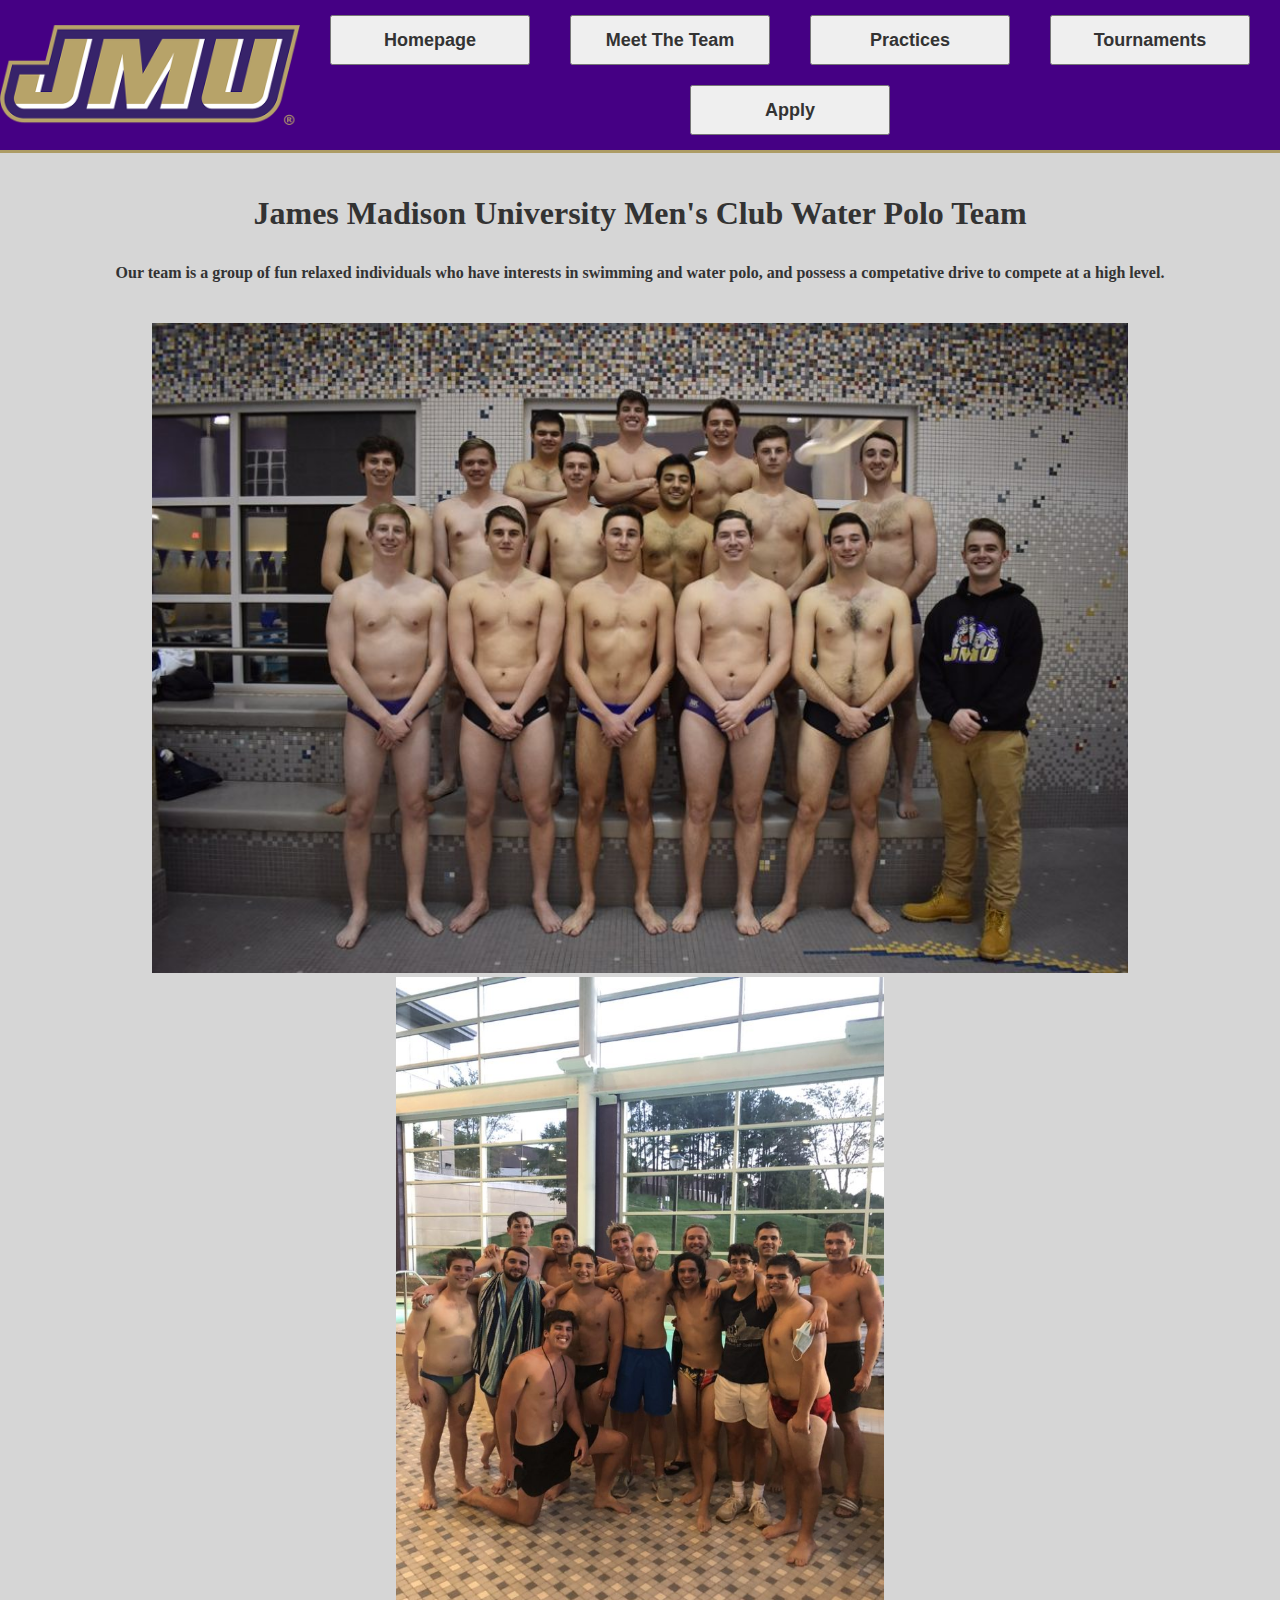
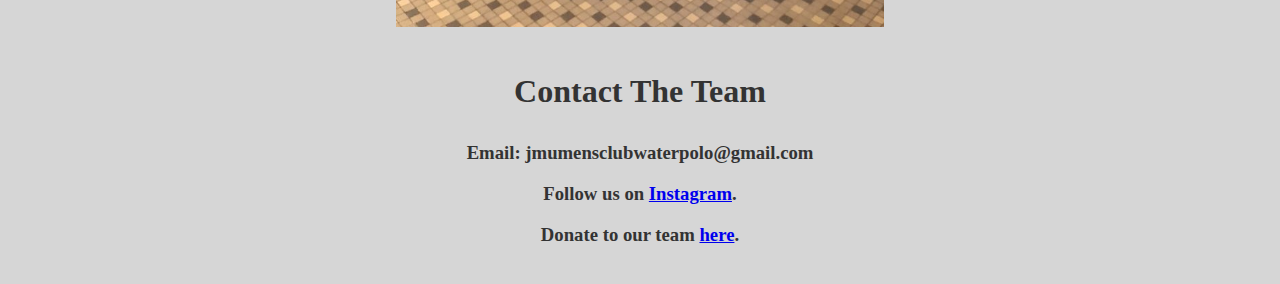
<file: index.html>
<!DOCTYPE html>
<html lang="en">

<head>
    <meta charset="UTF-8">
    <meta http-equiv="X-UA-Compatible" content="IE=edge">
    <meta name="viewpoint" content="width=device-width, intial-scale=1.0">
    <link rel="icon" href="images/icon.png">
    <link rel="stylesheet" href="css/stylesheet.css">
    <title>JMU Men's Club Water Polo Team</title>
</head>

<body>
    <header>
        <div class="Header-logo">
            <img src="images/JMU.png" alt="JMU-logo">
        </div>
        <nav class="Header-links">
            <a href="index.html">
                <button class="header-link">Homepage</button>
            </a>
            <a href="team.html">
                <button class="header-link">Meet The Team</button>
            </a>
            <a href="practices.html">
                <button class="header-link">Practices</button>
            </a>
            <a href="tournaments.html">
                <button class="header-link">Tournaments</button>
            </a>
            <a href="contact.html">
                <button class="header-link">Apply</button>
            </a>
        </nav>
    </header>
    <div class="text-box">
        <h1>
            <p>James Madison University Men's Club Water Polo Team</p>
        </h1>
        <h4>
            <p>Our team is a group of fun relaxed individuals who have interests in swimming and water polo, and possess
                a
                competative drive to compete at a high level.
            <p>
        </h4>
    </div>
    <img src="images/the-team.png" alt="front-page-team-picture" height="650">
    <img src="images/first_tournament.png" alt="front-page-team-picture-2" height="650">
    <footer>
        <div class="text-box">
            <h1>
                <p>Contact The Team</p>
            </h1>
            <h3>
                <p>Email: jmumensclubwaterpolo@gmail.com</p>
            </h3>
            <h3>
                <p>Follow us on <a href="https://www.instagram.com/jmu_clubwopo/">Instagram</a>.</p>
            </h3>
            <h3>
                <p>Donate to our team <a
                        href="https://securelb.imodules.com/s/1591/19give/interior.aspx?sid=1591&gid=2&pgid=510&cid=1526&bledit=1&appealcode=70625&dids=307">here</a>.
                </p>
            </h3>
        </div>
    </footer>



</body>

</html>
</file>
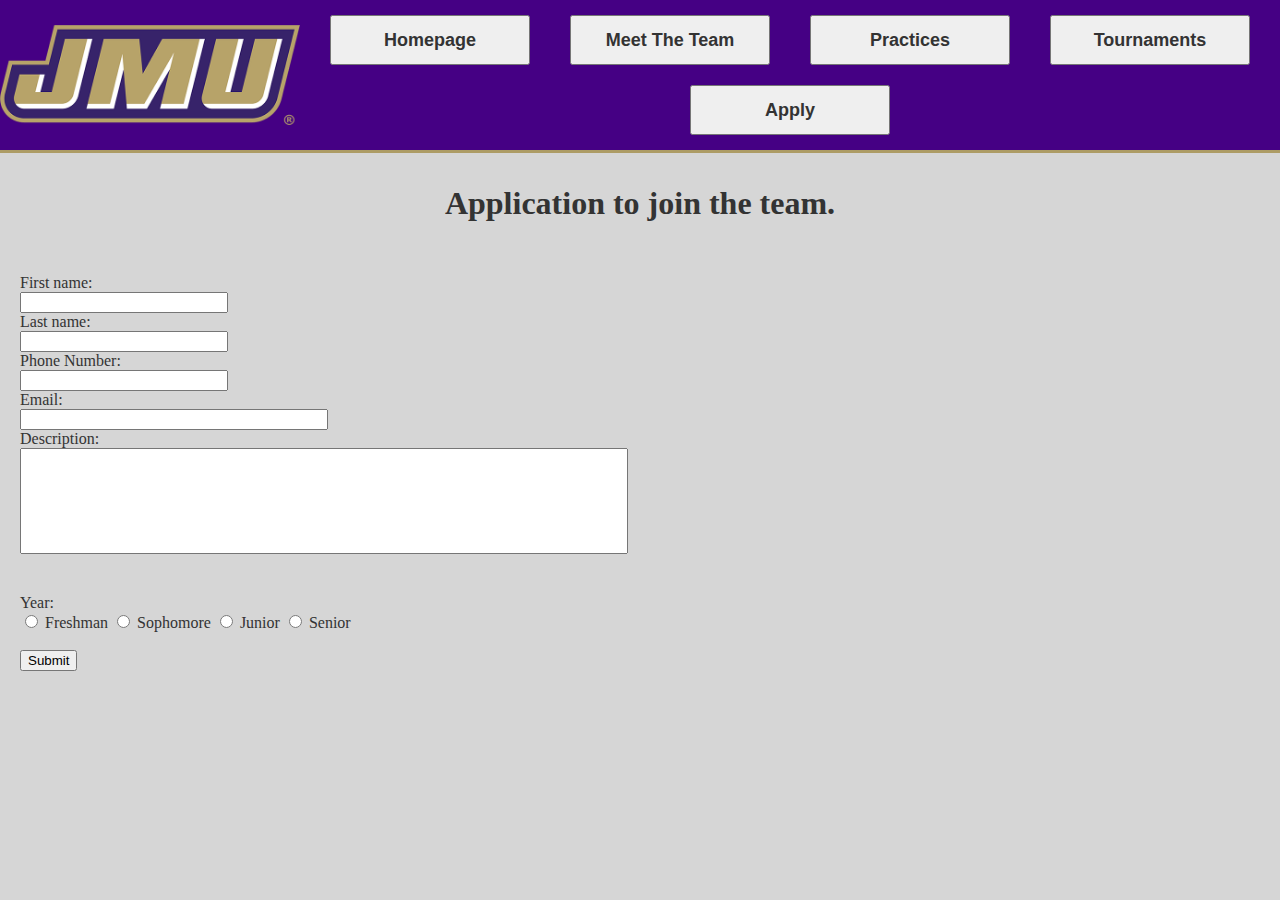
<file: contact.html>
<!DOCTYPE html>
<html lang="en">

<head>
    <meta charset="UTF-8">
    <meta http-equiv="X-UA-Compatible" content="IE=edge">
    <meta name="viewpoint" content="width=device-width, intial-scale=1.0">
    <link rel="icon" href="images/icon.png">
    <link rel="stylesheet" href="css/stylesheet.css">
    <link rel="stylesheet" href="css/contact.css">
    <title>JMU Men's Club Water Polo Team</title>
</head>

<body>
    <header>
        <div class="Header-logo">
            <img src="images/JMU.png" alt="JMU-logo">
        </div>
        <nav class="Header-links">
            <a href="index.html">
                <button class="header-link">Homepage</button>
            </a>
            <a href="team.html">
                <button class="header-link">Meet The Team</button>
            </a>
            <a href="practices.html">
                <button class="header-link">Practices</button>
            </a>
            <a href="tournaments.html">
                <button class="header-link">Tournaments</button>
            </a>
            <a href="contact.html">
                <button class="header-link">Apply</button>
            </a>
        </nav>
    </header>
    <h1>
        <p>Application to join the team.</p>
    </h1>
    <form class="fill-out">
        <label for="fname">First name:</label><br>
        <input type="text" id="fname" name="fname" value=""><br>
        <label for="lname">Last name:</label><br>
        <input type="text" id="lname" name="lname" value=""><br>
        <label for="Phone#">Phone Number:</label><br>
        <input type="text" id="Phone" name="Phone Number" value=""><br>
        <label for="email">Email:</label><br>
        <input type="text" id="email" name="email" value=""><br>
        <label for="desc">Description:</label><br>
        <input type="text" id="description" name="description" value=""><br>
    </form>
    <form class="select">
        <label for="year">Year:</label><br>
        <input type="radio" id="freshman" name="year" value="freshman">
        <label for="freshman">Freshman</label>
        <input type="radio" id="sophomore" name="year" value="sophomore">
        <label for="sophomore">Sophomore</label>
        <input type="radio" id="junior" name="year" value="junior ">
        <label for="junior">Junior</label>
        <input type="radio" id="senior" name="year" value="senior">
        <label for="senior">Senior</label><br><br>
        <input type="submit" value="Submit">
    </form>



</body>
</file>
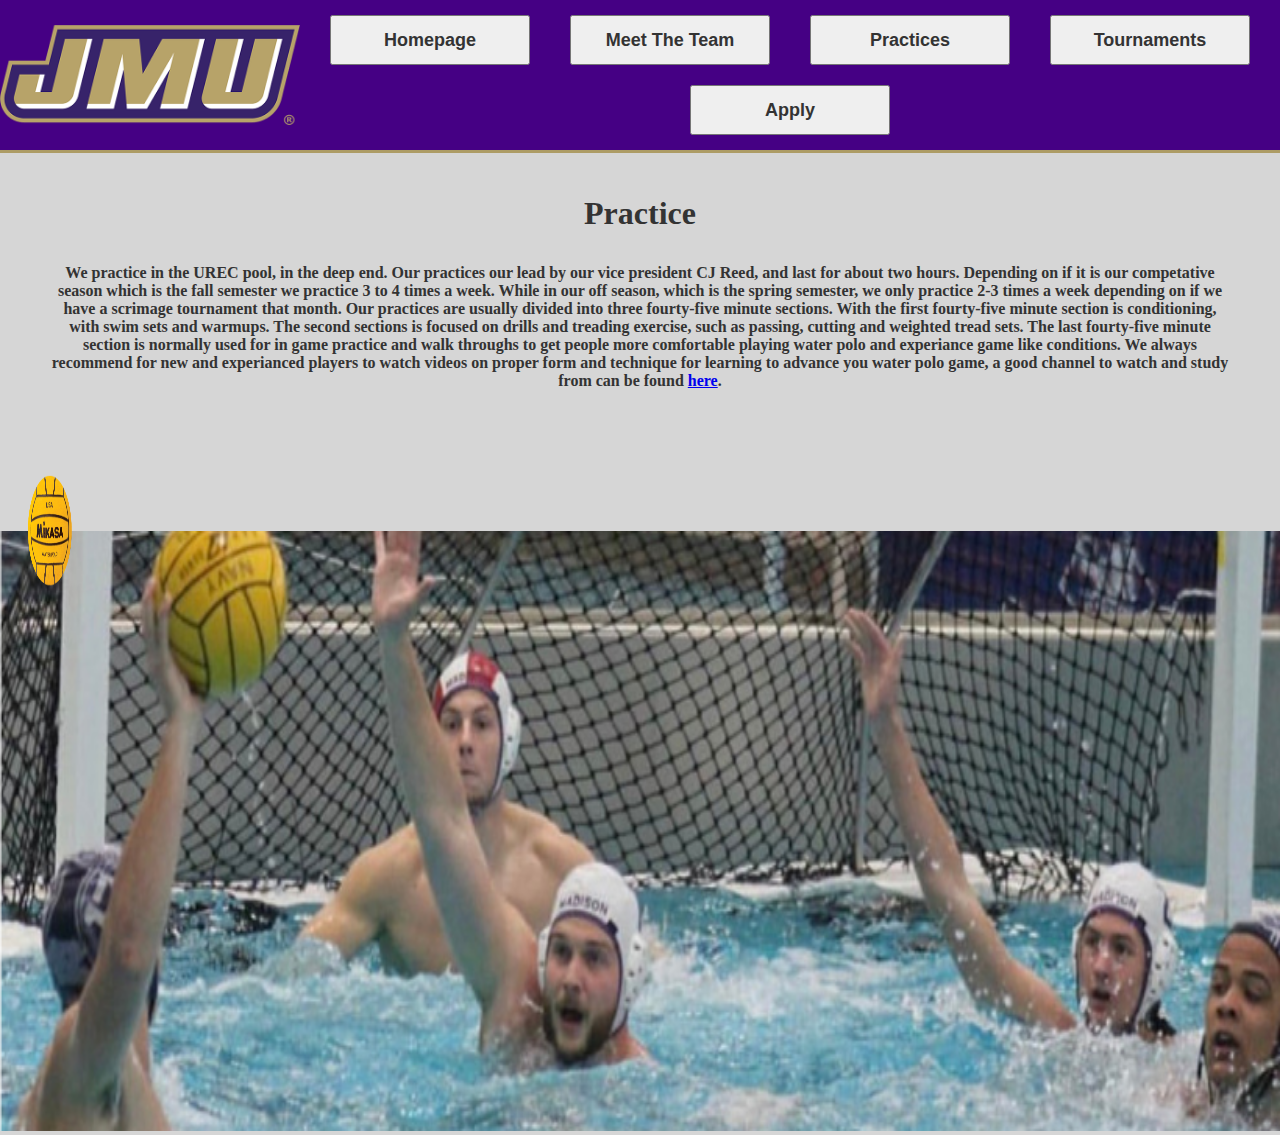
<file: practices.html>
<!DOCTYPE html>
<html lang="en">

<head>
    <meta charset="UTF-8">
    <meta http-equiv="X-UA-Compatible" content="IE=edge">
    <meta name="viewpoint" content="width=device-width, intial-scale=1.0">
    <link rel="icon" href="images/icon.png">
    <link rel="stylesheet" href="css/stylesheet.css">
    <title>JMU Men's Club Water Polo Team</title>
</head>

<body>
    <header>
        <div class="Header-logo">
            <img src="images/JMU.png" alt="JMU-logo">
        </div>
        <nav class="Header-links">
            <a href="index.html">
                <button class="header-link">Homepage</button>
            </a>
            <a href="team.html">
                <button class="header-link">Meet The Team</button>
            </a>
            <a href="practices.html">
                <button class="header-link">Practices</button>
            </a>
            <a href="tournaments.html">
                <button class="header-link">Tournaments</button>
            </a>
            <a href="contact.html">
                <button class="header-link">Apply</button>
            </a>
        </nav>
    </header>
    <div class="text-box">
        <h1>
            <p>Practice</p>
        </h1>
        <h4>
            <p> We practice in the UREC pool, in the deep end. Our practices our lead by our vice president CJ Reed, and
                last
                for about two hours.
                Depending on if it is our competative season which is the fall semester we practice 3 to 4 times a week.
                While
                in our off season, which is the spring semester,
                we only practice 2-3 times a week depending on if we have a scrimage tournament that month. Our
                practices
                are
                usually divided into three fourty-five minute sections.
                With the first fourty-five minute section is conditioning, with swim sets and warmups. The second
                sections
                is
                focused on drills and treading exercise, such as passing, cutting and
                weighted tread sets. The last fourty-five minute section is normally used for in game practice and walk
                throughs
                to get people more comfortable playing water polo and experiance
                game like conditions. We always recommend for new and experianced players to watch videos on proper form
                and
                technique for learning to advance you water polo game, a good channel
                to watch and study from can be found <a href="https://www.youtube.com/user/shaquatics">here</a>.</p>
        </h4>
    </div>
    <div class="animation">
        <img src="images/icon.png" id="ball-animation" alt="ball-animation" height="300">
    </div>
    <div>
        <img src="images/menswaterpolo.png" alt="team-playing-defense-at-game" height="600">
    </div>




</body>
</file>
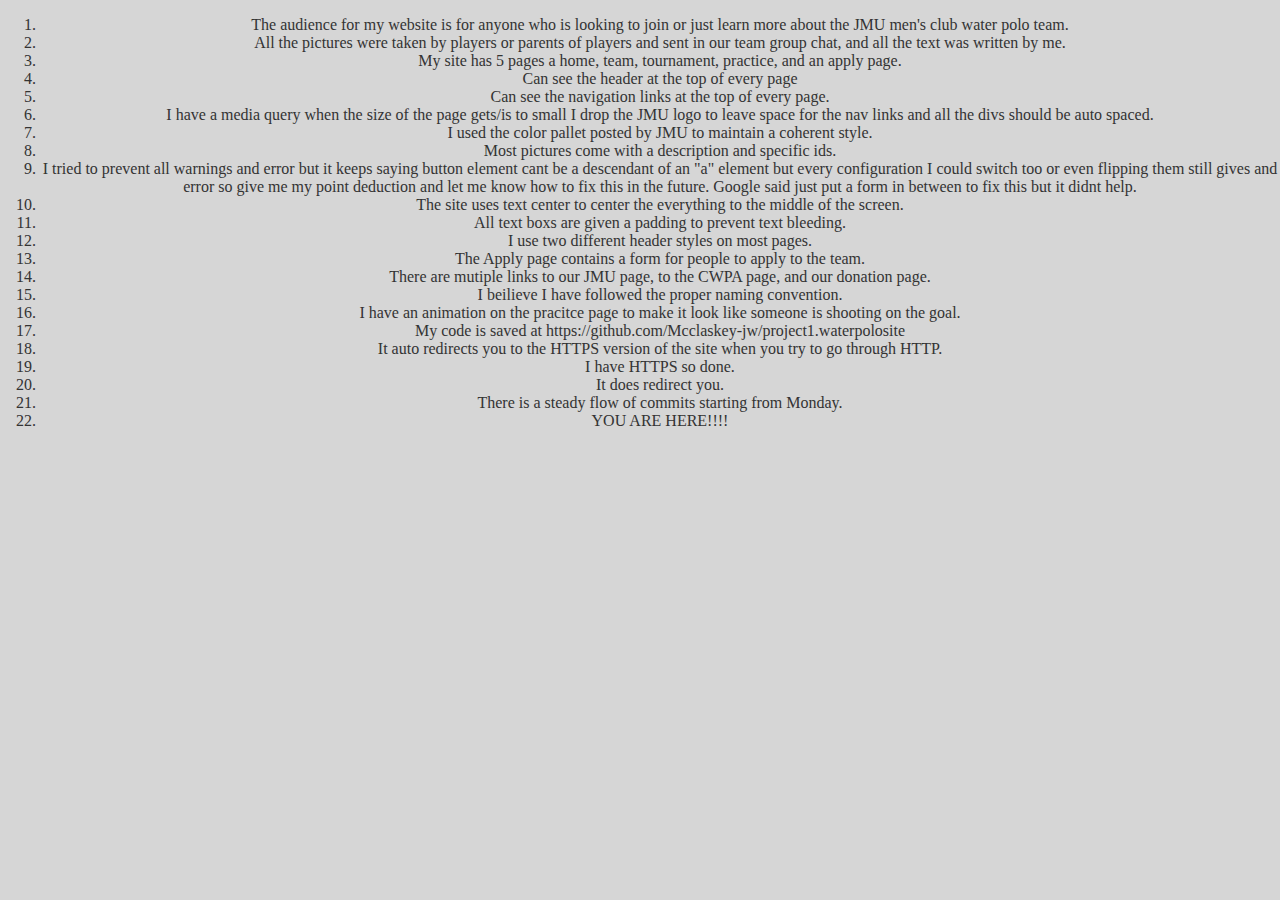
<file: report.html>
<!DOCTYPE html>
<html lang="en">

<head>
    <meta charset="UTF-8">
    <meta http-equiv="X-UA-Compatible" content="IE=edge">
    <meta name="viewpoint" content="width=device-width, intial-scale=1.0">
    <link rel="icon" href="images/icon.png">
    <link rel="stylesheet" href="css/stylesheet.css">
    <title>JMU Men's Club Water Polo Team</title>
</head>

<body>
    <ol>
        <li>The audience for my website is for anyone who is looking to join or just learn more about the JMU men's club
            water polo team.</li>
        <li>All the pictures were taken by players or parents of players and sent in our team group chat, and all the
            text was written by me.</li>
        <li>My site has 5 pages a home, team, tournament, practice, and an apply page.</li>
        <li>Can see the header at the top of every page</li>
        <li>Can see the navigation links at the top of every page.</li>
        <li>I have a media query when the size of the page gets/is to small I drop the JMU logo to leave space for the
            nav links and all the divs should be auto spaced.</li>
        <li>I used the color pallet posted by JMU to maintain a coherent style.</li>
        <li>Most pictures come with a description and specific ids.</li>
        <li>I tried to prevent all warnings and error but it keeps saying button element cant be a descendant of an "a"
            element but every configuration I could switch too or even flipping them still gives and error so give me my
            point deduction and let me know how to fix this in the future. Google said just put a form in between to fix
            this but it didnt help.</li>
        <li>The site uses text center to center the everything to the middle of the screen.</li>
        <li>All text boxs are given a padding to prevent text bleeding.</li>
        <li>I use two different header styles on most pages.</li>
        <li>The Apply page contains a form for people to apply to the team.</li>
        <li>There are mutiple links to our JMU page, to the CWPA page, and our donation page.</li>
        <li>I beilieve I have followed the proper naming convention.</li>
        <li>I have an animation on the pracitce page to make it look like someone is shooting on the goal.</li>
        <li>My code is saved at https://github.com/Mcclaskey-jw/project1.waterpolosite</li>
        <li>It auto redirects you to the HTTPS version of the site when you try to go through HTTP.</li>
        <li>I have HTTPS so done.</li>
        <li>It does redirect you.</li>
        <li>There is a steady flow of commits starting from Monday.</li>
        <li>YOU ARE HERE!!!!</li>
    </ol>
</body>
</file>
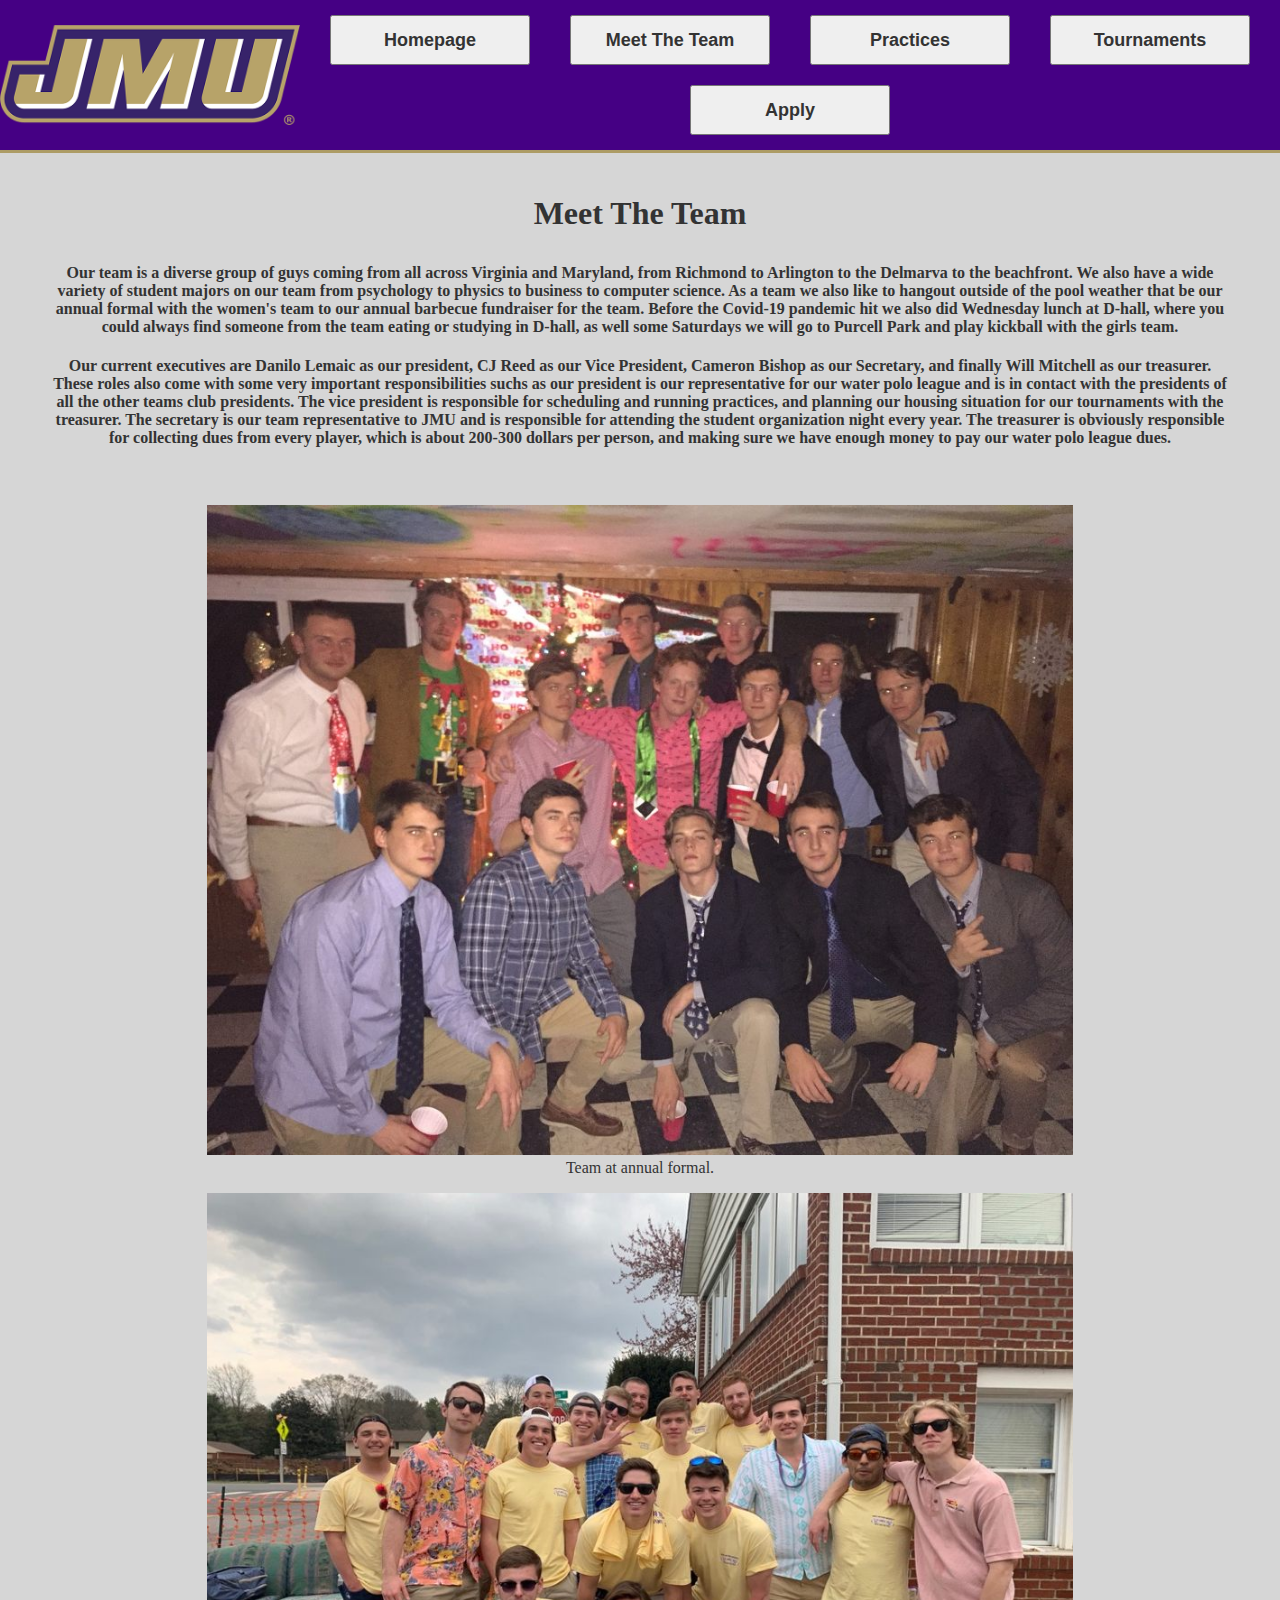
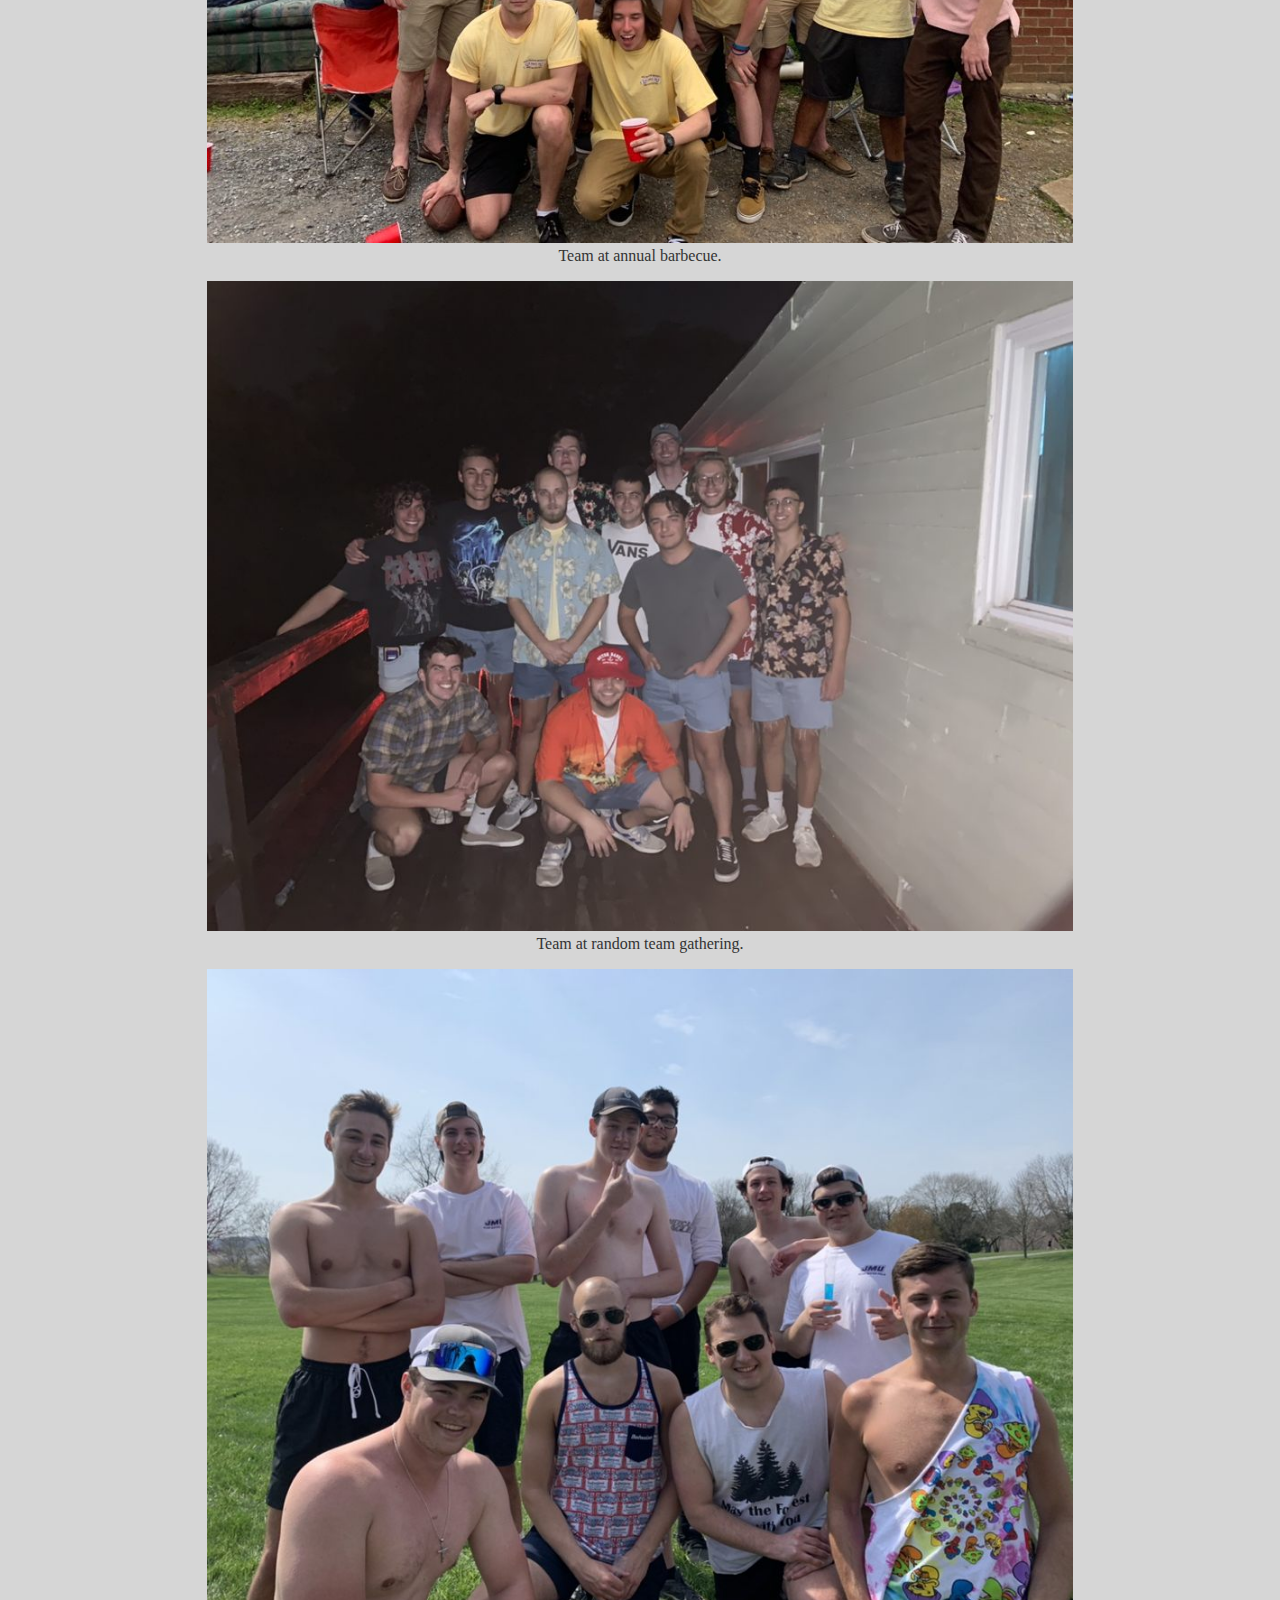
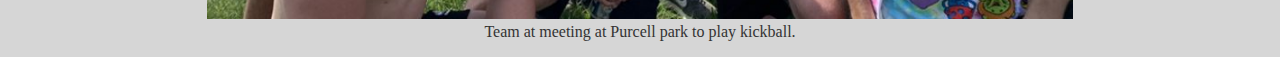
<file: team.html>
<!DOCTYPE html>
<html lang="en">

<head>
    <meta charset="UTF-8">
    <meta http-equiv="X-UA-Compatible" content="IE=edge">
    <meta name="viewpoint" content="width=device-width, intial-scale=1.0">
    <link rel="icon" href="images/icon.png">
    <link rel="stylesheet" href="css/stylesheet.css">
    <title>JMU Men's Club Water Polo Team</title>
</head>

<body>
    <header>
        <div class="Header-logo">
            <img src="images/JMU.png" alt="JMU-logo">
        </div>
        <nav class="Header-links">
            <a href="index.html">
                <button class="header-link">Homepage</button>
            </a>
            <a href="team.html">
                <button class="header-link">Meet The Team</button>
            </a>
            <a href="practices.html">
                <button class="header-link">Practices</button>
            </a>
            <a href="tournaments.html">
                <button class="header-link">Tournaments</button>
            </a>
            <a href="contact.html">
                <button class="header-link">Apply</button>
            </a>
        </nav>
    </header>
    <div class="text-box">
        <h1>
            <p>Meet The Team</p>
        </h1>
        <h4>
            </p>Our team is a diverse group of guys coming from all across Virginia and Maryland, from Richmond to
            Arlington
            to the Delmarva to the beachfront.
            We also have a wide variety of student majors on our team from psychology to physics to business to computer
            science.
            As a team we also like to hangout outside of the pool weather that be our annual formal with the women's
            team to our annual barbecue fundraiser for the team.
            Before the Covid-19 pandemic hit we also did Wednesday lunch at D-hall, where you could always find someone
            from the team eating or studying in D-hall, as well
            some Saturdays we will go to Purcell Park and play kickball with the girls team.</p>
        </h4>
        <h4>
            <p>
                Our current executives are Danilo Lemaic as our president, CJ Reed as our Vice President, Cameron Bishop
                as
                our Secretary, and finally Will Mitchell as our treasurer.
                These roles also come with some very important responsibilities suchs as our president is our
                representative
                for our water polo league and is in contact with the presidents of all the other teams club presidents.
                The vice president is responsible for scheduling and running practices, and planning our housing
                situation
                for our tournaments with the treasurer.
                The secretary is our team representative to JMU and is responsible for attending the student
                organization
                night every year.
                The treasurer is obviously responsible for collecting dues from every player, which is about 200-300
                dollars
                per person, and making sure we have enough money to pay our water polo league dues.</p>
        </h4>
    </div>
    <figure><img src="images/foraml.png" alt="team-at-formal" height="650">
        <figcaption>Team at annual formal.</figcaption>
    </figure>
    <figure><img src="images/fundraiser.png" alt="team-at-fundraiser" height="650">
        <figcaption>Team at annual barbecue.</figcaption>
    </figure>
    <figure><img src="images/team_at_party.png" alt="team-at-random-party" height="650">
        <figcaption>Team at random team gathering.</figcaption>
    </figure>
    <figure><img src="images/staurday-kickball.png" alt="team-playing-kickball" height="650">
        <figcaption>Team at meeting at Purcell park to play kickball.</figcaption>
    </figure>







</body>
</file>
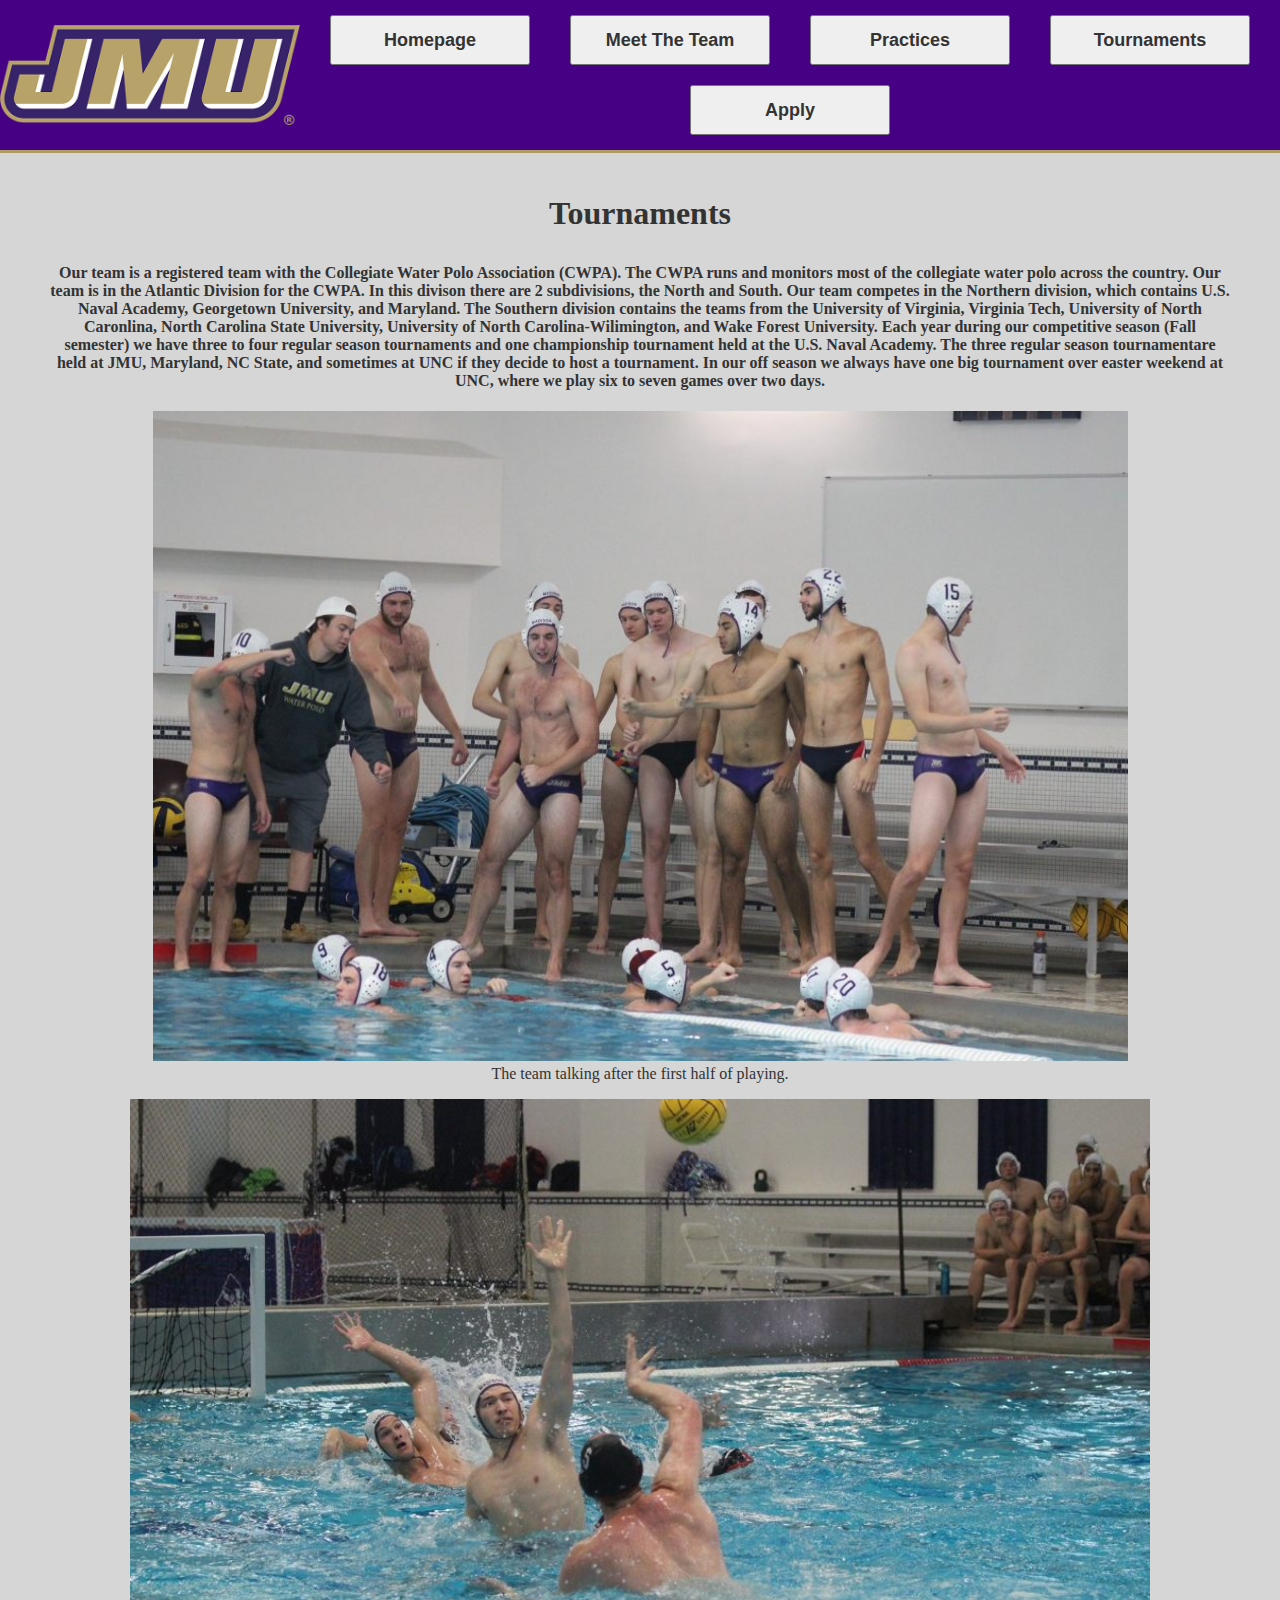
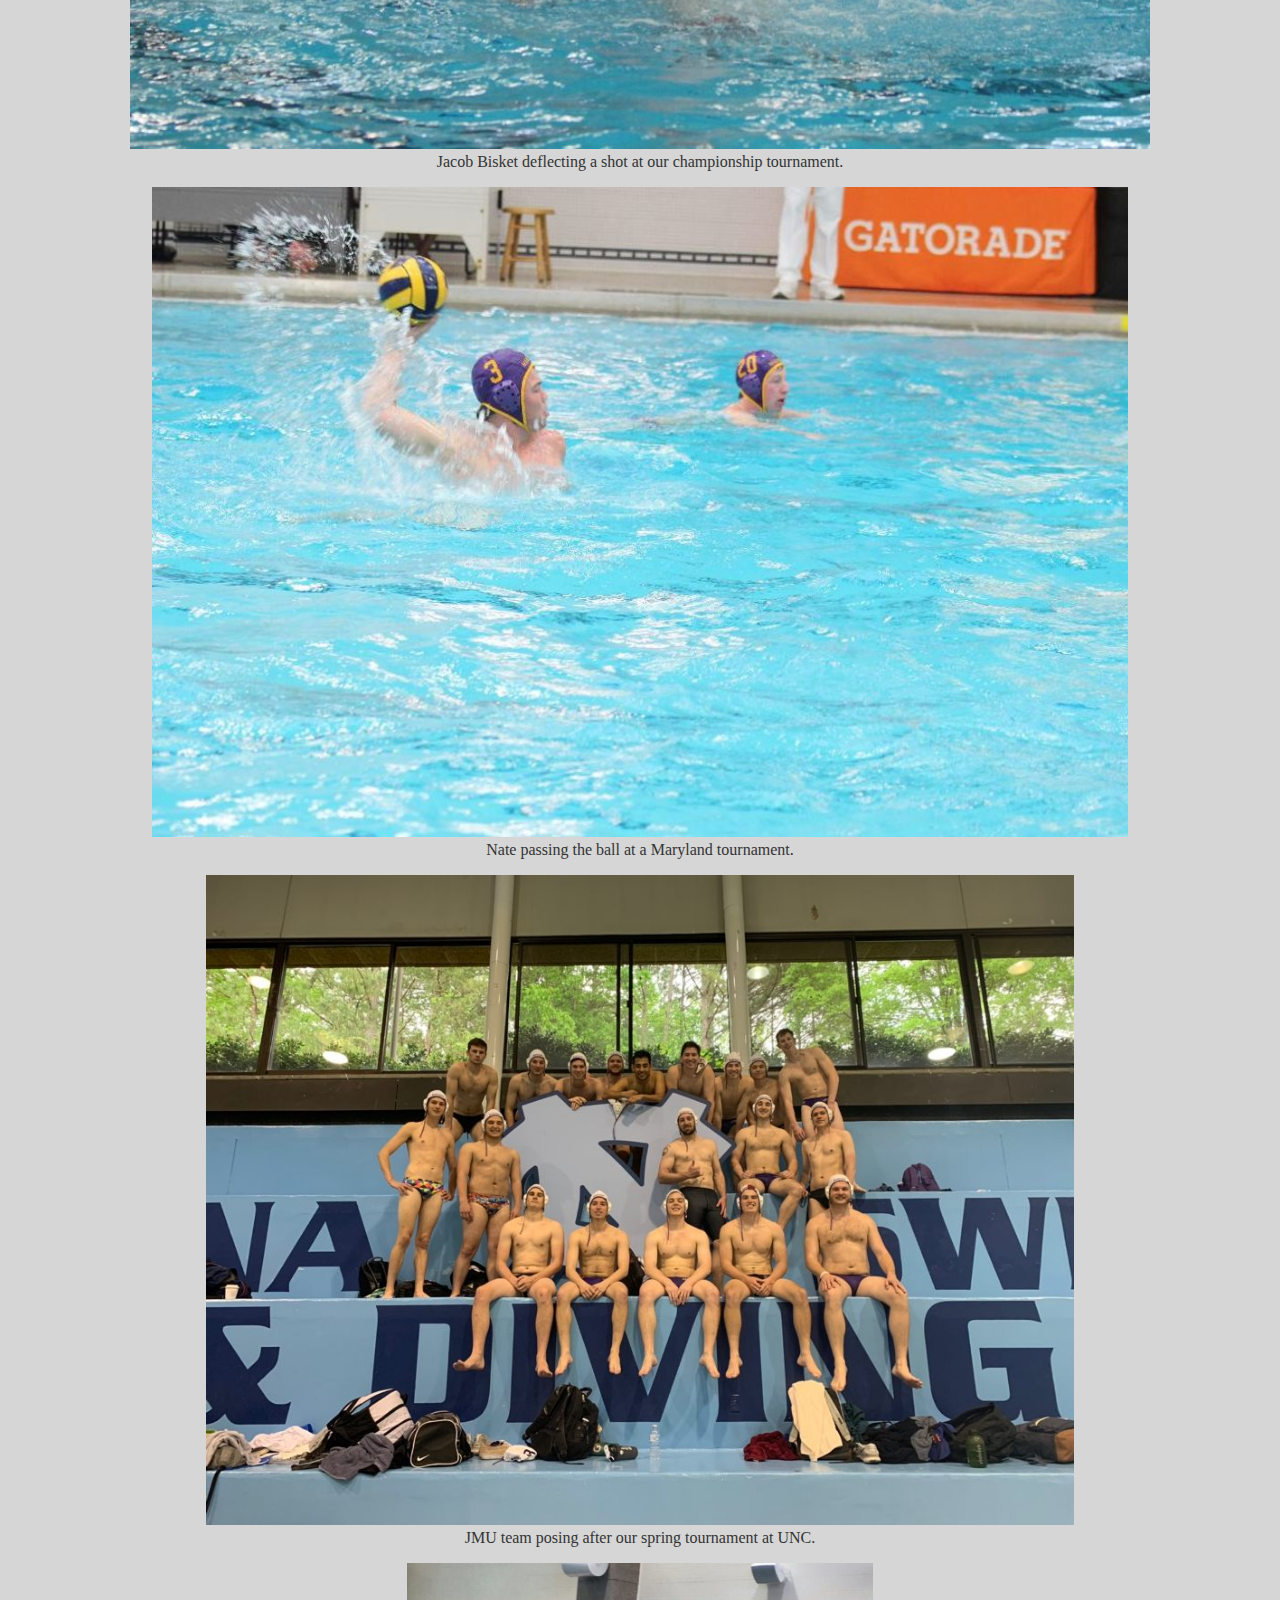
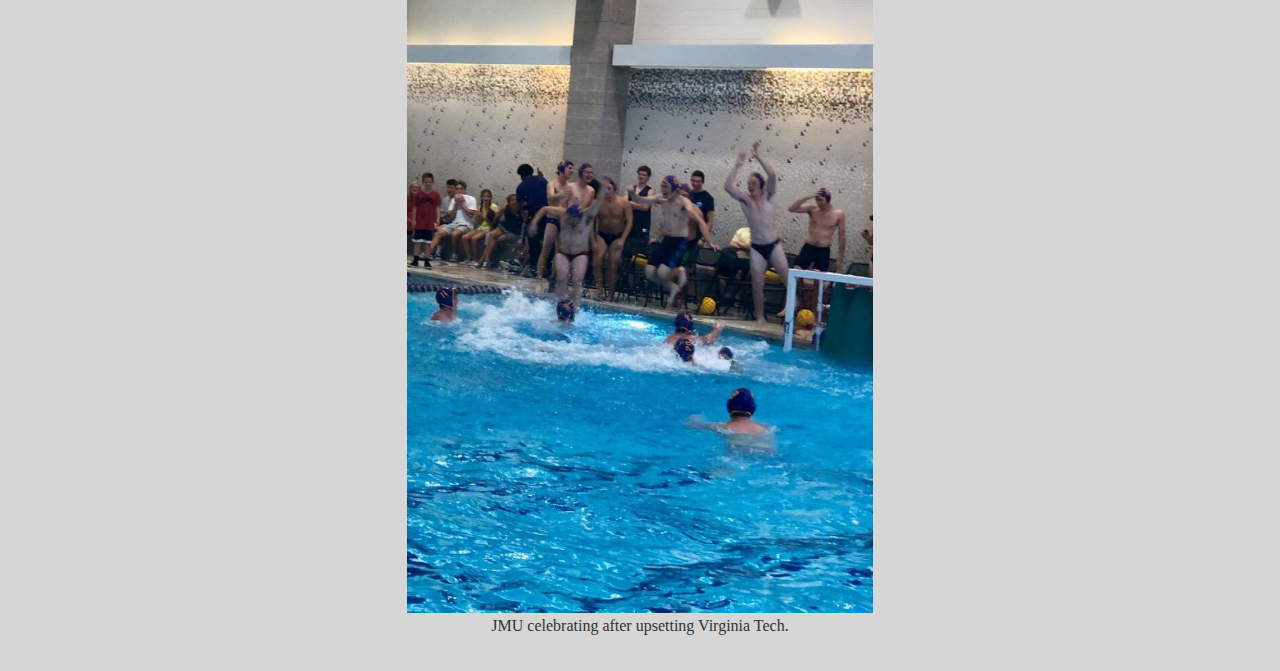
<file: tournaments.html>
<!DOCTYPE html>
<html lang="en">

<head>
    <meta charset="UTF-8">
    <meta http-equiv="X-UA-Compatible" content="IE=edge">
    <meta name="viewpoint" content="width=device-width, intial-scale=1.0">
    <link rel="icon" href="images/icon.png">
    <link rel="stylesheet" href="css/stylesheet.css">
    <title>JMU Men's Club Water Polo Team</title>
</head>

<body>
    <header>
        <div class="Header-logo">
            <img src="images/JMU.png" alt="JMU-logo">
        </div>
        <nav class="Header-links">
            <a href="index.html">
                <button class="header-link">Homepage</button>
            </a>
            <a href="team.html">
                <button class="header-link">Meet The Team</button>
            </a>
            <a href="practices.html">
                <button class="header-link">Practices</button>
            </a>
            <a href="tournaments.html">
                <button class="header-link">Tournaments</button>
            </a>
            <a href="contact.html">
                <button class="header-link">Apply</button>
            </a>
        </nav>
    </header>
    <div class="text-box">
        <h1>
            <p>Tournaments</p>
        </h1>
        <h4>
            <p>Our team is a registered team with the Collegiate Water Polo Association (CWPA). The CWPA runs and
                monitors
                most of the collegiate water polo
                across the country. Our team is in the Atlantic Division for the CWPA. In this divison there are 2
                subdivisions, the North and South.
                Our team competes in the Northern division, which contains U.S. Naval Academy, Georgetown University,
                and
                Maryland.
                The Southern division contains the teams from the University of Virginia, Virginia Tech, University of
                North
                Caronlina, North Carolina State University, University of North Carolina-Wilimington, and Wake Forest
                University.
                Each year during our competitive season (Fall semester) we have three to four regular season tournaments
                and
                one championship tournament held at the U.S. Naval Academy.
                The three regular season tournamentare held at JMU, Maryland, NC State, and sometimes at UNC if they
                decide
                to host a tournament.
                In our off season we always have one big tournament over easter weekend at UNC, where we play six to
                seven
                games over two days.</p>
        </h4>

        <figure><img src="images/actionshot2.png" alt="team-in-huddle" height="650">
            <figcaption>The team talking after the first half of playing.</figcaption>
        </figure>
        <figure><img src="images/actionshot.png" alt="team-playing-defense-at-game" height="650">
            <figcaption>Jacob Bisket deflecting a shot at our championship tournament.</figcaption>
        </figure>
        <figure><img src="images/actionshot3.png" alt="nate-shooting-in-game" height="650">
            <figcaption>Nate passing the ball at a Maryland tournament.</figcaption>
        </figure>
        <figure><img src="images/spring-games.png" alt="team-at-spring-tournament" height="650">
            <figcaption>JMU team posing after our spring tournament at UNC.</figcaption>
        </figure>
        <figure><img src="images/jmu-beat-tech.png" alt="team-celebration-after-win" height="650">
            <figcaption>JMU celebrating after upsetting Virginia Tech.</figcaption>
        </figure>
    </div>




</body>
</file>
<file: css/stylesheet.css>
body{
    background-color: rgb(214, 214, 214);
    text-align: center;
    color: rgb(51, 51, 51);
    margin: 0;
}

header {
    display: flex;
    flex-direction: row;
    height: 150px;
    align-items: center;
    border-bottom: solid rgb(173, 156, 101);
    background: rgb(69, 00, 132);
}

.text-box{
    padding: 10px 50px 20px 50px;
}

.Header-links {
    display: flex;
    width: 100%;
    flex-direction: row;
    flex-wrap: wrap;
    justify-content: space-evenly;
    flex-grow: 4;
    text-align: center;
}

img {
    max-width: 100%;
    max-height: 650px;
}

#ball-animation{
    width: 600px;
    height: 200px;
}



.header-link {
    text-decoration: none;
    font-weight: bolder;
    font-size: large;
    color: rgb(51, 51, 51);
    text-size-adjust: 200%;
    width: 200px;
    height: 50px;
    margin: 10px;
    flex-wrap: wrap;
}


.header-link:hover{
    background-color: rgb(203, 182, 119);

}

.Header-logo {
    display: flex;
    float: left;
    flex-direction: row;
    flex-wrap: wrap;
    justify-content: center;
}

.Header-logo img{
    max-width: 300px;
    height: auto;
}
.animation {
    width: 100px;
    height: 100px;
    position: relative;
    animation-name: animation;
    animation-duration: 4s;
    animation-iteration-count: infinite;
  }
  
  @keyframes animation {
    0%   { left:190px; top:35px;}
    50%  { left: 1000px; top:200px;}
    100%   { left:190px; top:35px;}
  }

@media only screen and (max-width: 1000px) {
    .Header-logo img{
        height: auto;
        width: 0px;
        visibility: hidden;
    }

    .header-link {
        width: auto;
        margin: 10px;
        flex-wrap: wrap;
    }

    .header-link a {
        text-decoration: none;
        font-size: small;
        color: rgb(51, 51, 51);
    }
    
}
</file>
<file: css/contact.css>
.fill-out {
    text-align: left;
    padding: 20px;
}

.select {
    text-align: left;
    padding: 20px;
}

#fname, #lname, #Phone {
    width: 200px;
}

#email {
    width: 300px;
}

#description{
    width: 600px;
    height: 100px;
}
</file>
